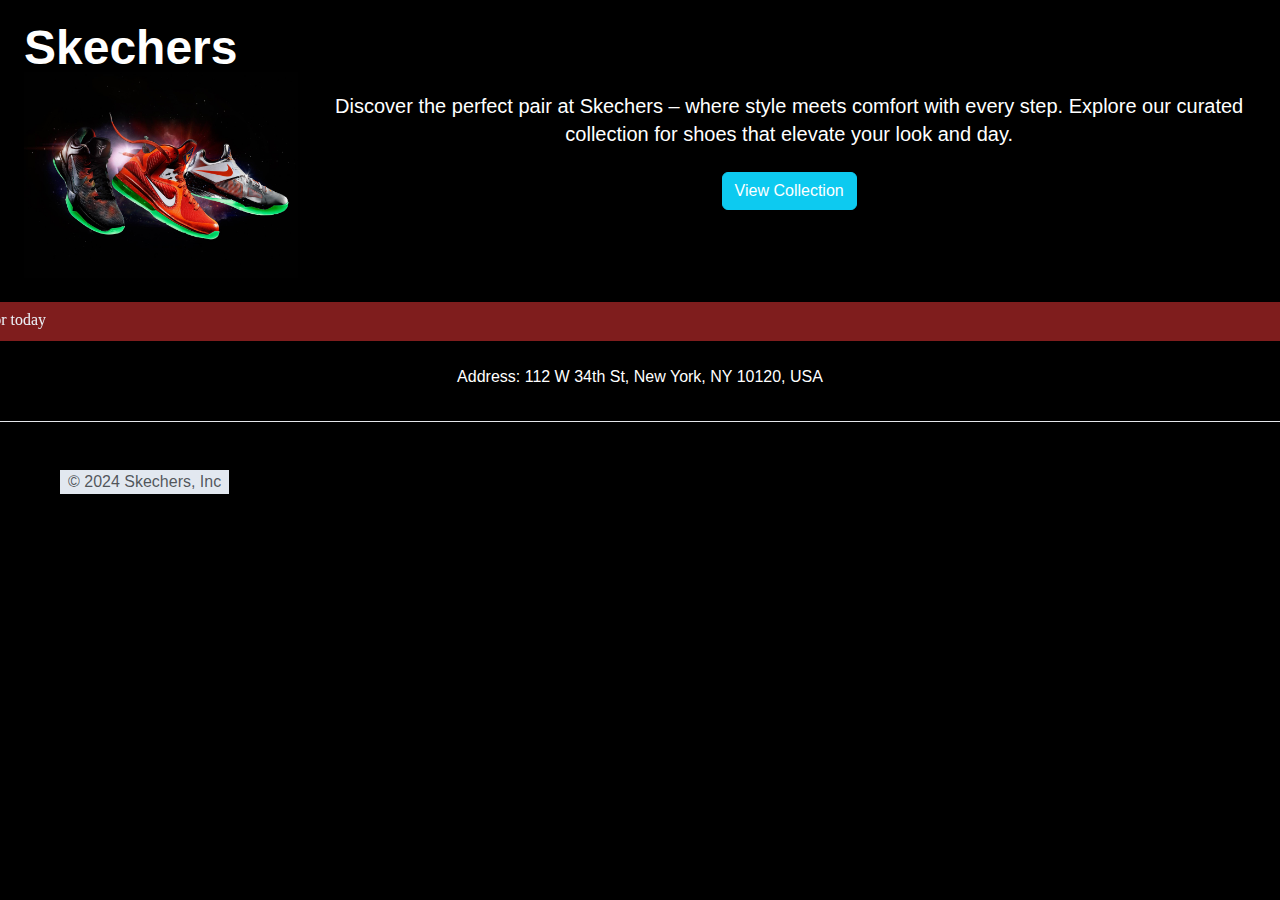
<file: index.html>
<!doctype html>
<html>
<head>
  <meta charset="UTF-8">
  <meta name="viewport" content="width=device-width, initial-scale=1.0">

  <link href="https://cdn.jsdelivr.net/npm/bootstrap@5.3.3/dist/css/bootstrap.min.css" rel="stylesheet" integrity="sha384-QWTKZyjpPEjISv5WaRU9OFeRpok6YctnYmDr5pNlyT2bRjXh0JMhjY6hW+ALEwIH" crossorigin="anonymous">
  <!-- <script src="https://cdn.tailwindcss.com"></script> -->
  <link rel="stylesheet" crossorigin href="./index-BWFiUUAh.css">
</head>
<body class="bg-black text-white">
  <div class="container mx-auto flex flex-col md:flex-row items-center p-4">
    <div class="box1">
      <h1 class="text-3xl md:text-5xl font-semibold">
      Skechers
    </h1>
    <img src="./R-CDsV4-Ik.jpeg">
    </div>
    <div class="mt-6 md:mt-0 md:ml-6 text-center md:text-left">
      <p class="text-lg md:text-xl">
        Discover the perfect pair at Skechers – where style meets comfort with every step. Explore our curated collection for shoes that elevate your look and day.
      </p>
      <button type="button" class="btn btn-info mt-4">
        <a href="./men.html" class="text-white no-underline">View Collection</a>
      </button>
    </div>
  </div>

  <h2 class="font-serif bg-red-900 text-sky-50 text-center py-2">
    <marquee direction="right">50% off/- Valid for today</marquee>
  </h2>

  <p class="text-center text-sm md:text-base mt-4">
    Address: 112 W 34th St, New York, NY 10120, USA
  </p>

  <footer class="w-full py-4 border-t mt-8">
    <div class="container mx-auto flex flex-col md:flex-row justify-between items-center text-center md:text-left">
      <div class="flex items-center">
        <svg class="bi w-6 h-6 md:w-8 md:h-8" fill="currentColor"><use xlink:href="#bootstrap"></use></svg>
        <span class="text-body-secondary bg-slate-200 px-2 ml-2">© 2024 Skechers, Inc</span>
      </div>
    </div>
  </footer>

  <script src="https://cdn.jsdelivr.net/npm/bootstrap@5.3.3/dist/js/bootstrap.bundle.min.js" integrity="sha384-YvpcrYf0tY3lHB60NNkmXc5s9fDVZLESaAA55NDzOxhy9GkcIdslK1eN7N6jIeHz" crossorigin="anonymous"></script>
</body>
</html>
</file>
<file: index-BWFiUUAh.css>
*,:before,:after{box-sizing:border-box;border-width:0;border-style:solid;border-color:#e5e7eb}:before,:after{--tw-content: ""}html,:host{line-height:1.5;-webkit-text-size-adjust:100%;-moz-tab-size:4;-o-tab-size:4;tab-size:4;font-family:ui-sans-serif,system-ui,sans-serif,"Apple Color Emoji","Segoe UI Emoji",Segoe UI Symbol,"Noto Color Emoji";font-feature-settings:normal;font-variation-settings:normal;-webkit-tap-highlight-color:transparent}body{margin:0;line-height:inherit}hr{height:0;color:inherit;border-top-width:1px}abbr:where([title]){-webkit-text-decoration:underline dotted;text-decoration:underline dotted}h1,h2,h3,h4,h5,h6{font-size:inherit;font-weight:inherit}a{color:inherit;text-decoration:inherit}b,strong{font-weight:bolder}code,kbd,samp,pre{font-family:ui-monospace,SFMono-Regular,Menlo,Monaco,Consolas,Liberation Mono,Courier New,monospace;font-feature-settings:normal;font-variation-settings:normal;font-size:1em}small{font-size:80%}sub,sup{font-size:75%;line-height:0;position:relative;vertical-align:baseline}sub{bottom:-.25em}sup{top:-.5em}table{text-indent:0;border-color:inherit;border-collapse:collapse}button,input,optgroup,select,textarea{font-family:inherit;font-feature-settings:inherit;font-variation-settings:inherit;font-size:100%;font-weight:inherit;line-height:inherit;letter-spacing:inherit;color:inherit;margin:0;padding:0}button,select{text-transform:none}button,input:where([type=button]),input:where([type=reset]),input:where([type=submit]){-webkit-appearance:button;background-color:transparent;background-image:none}:-moz-focusring{outline:auto}:-moz-ui-invalid{box-shadow:none}progress{vertical-align:baseline}::-webkit-inner-spin-button,::-webkit-outer-spin-button{height:auto}[type=search]{-webkit-appearance:textfield;outline-offset:-2px}::-webkit-search-decoration{-webkit-appearance:none}::-webkit-file-upload-button{-webkit-appearance:button;font:inherit}summary{display:list-item}blockquote,dl,dd,h1,h2,h3,h4,h5,h6,hr,figure,p,pre{margin:0}fieldset{margin:0;padding:0}legend{padding:0}ol,ul,menu{list-style:none;margin:0;padding:0}dialog{padding:0}textarea{resize:vertical}input::-moz-placeholder,textarea::-moz-placeholder{opacity:1;color:#9ca3af}input::placeholder,textarea::placeholder{opacity:1;color:#9ca3af}button,[role=button]{cursor:pointer}:disabled{cursor:default}img,svg,video,canvas,audio,iframe,embed,object{display:block;vertical-align:middle}img,video{max-width:100%;height:auto}[hidden]{display:none}*,:before,:after{--tw-border-spacing-x: 0;--tw-border-spacing-y: 0;--tw-translate-x: 0;--tw-translate-y: 0;--tw-rotate: 0;--tw-skew-x: 0;--tw-skew-y: 0;--tw-scale-x: 1;--tw-scale-y: 1;--tw-pan-x: ;--tw-pan-y: ;--tw-pinch-zoom: ;--tw-scroll-snap-strictness: proximity;--tw-gradient-from-position: ;--tw-gradient-via-position: ;--tw-gradient-to-position: ;--tw-ordinal: ;--tw-slashed-zero: ;--tw-numeric-figure: ;--tw-numeric-spacing: ;--tw-numeric-fraction: ;--tw-ring-inset: ;--tw-ring-offset-width: 0px;--tw-ring-offset-color: #fff;--tw-ring-color: rgb(59 130 246 / .5);--tw-ring-offset-shadow: 0 0 #0000;--tw-ring-shadow: 0 0 #0000;--tw-shadow: 0 0 #0000;--tw-shadow-colored: 0 0 #0000;--tw-blur: ;--tw-brightness: ;--tw-contrast: ;--tw-grayscale: ;--tw-hue-rotate: ;--tw-invert: ;--tw-saturate: ;--tw-sepia: ;--tw-drop-shadow: ;--tw-backdrop-blur: ;--tw-backdrop-brightness: ;--tw-backdrop-contrast: ;--tw-backdrop-grayscale: ;--tw-backdrop-hue-rotate: ;--tw-backdrop-invert: ;--tw-backdrop-opacity: ;--tw-backdrop-saturate: ;--tw-backdrop-sepia: ;--tw-contain-size: ;--tw-contain-layout: ;--tw-contain-paint: ;--tw-contain-style: }::backdrop{--tw-border-spacing-x: 0;--tw-border-spacing-y: 0;--tw-translate-x: 0;--tw-translate-y: 0;--tw-rotate: 0;--tw-skew-x: 0;--tw-skew-y: 0;--tw-scale-x: 1;--tw-scale-y: 1;--tw-pan-x: ;--tw-pan-y: ;--tw-pinch-zoom: ;--tw-scroll-snap-strictness: proximity;--tw-gradient-from-position: ;--tw-gradient-via-position: ;--tw-gradient-to-position: ;--tw-ordinal: ;--tw-slashed-zero: ;--tw-numeric-figure: ;--tw-numeric-spacing: ;--tw-numeric-fraction: ;--tw-ring-inset: ;--tw-ring-offset-width: 0px;--tw-ring-offset-color: #fff;--tw-ring-color: rgb(59 130 246 / .5);--tw-ring-offset-shadow: 0 0 #0000;--tw-ring-shadow: 0 0 #0000;--tw-shadow: 0 0 #0000;--tw-shadow-colored: 0 0 #0000;--tw-blur: ;--tw-brightness: ;--tw-contrast: ;--tw-grayscale: ;--tw-hue-rotate: ;--tw-invert: ;--tw-saturate: ;--tw-sepia: ;--tw-drop-shadow: ;--tw-backdrop-blur: ;--tw-backdrop-brightness: ;--tw-backdrop-contrast: ;--tw-backdrop-grayscale: ;--tw-backdrop-hue-rotate: ;--tw-backdrop-invert: ;--tw-backdrop-opacity: ;--tw-backdrop-saturate: ;--tw-backdrop-sepia: ;--tw-contain-size: ;--tw-contain-layout: ;--tw-contain-paint: ;--tw-contain-style: }.container{width:100%}@media (min-width: 640px){.container{max-width:640px}}@media (min-width: 768px){.container{max-width:768px}}@media (min-width: 1024px){.container{max-width:1024px}}@media (min-width: 1280px){.container{max-width:1280px}}@media (min-width: 1536px){.container{max-width:1536px}}.visible{visibility:visible}.collapse{visibility:collapse}.absolute{position:absolute}.relative{position:relative}.mx-auto{margin-left:auto;margin-right:auto}.my-0{margin-top:0;margin-bottom:0}.my-2{margin-top:.5rem;margin-bottom:.5rem}.my-4{margin-top:1rem;margin-bottom:1rem}.mb-0{margin-bottom:0}.mb-2{margin-bottom:.5rem}.mb-3{margin-bottom:.75rem}.mb-4{margin-bottom:1rem}.me-2{margin-inline-end:.5rem}.me-auto{margin-inline-end:auto}.ml-2{margin-left:.5rem}.ml-auto{margin-left:auto}.ms-2{margin-inline-start:.5rem}.mt-4{margin-top:1rem}.mt-6{margin-top:1.5rem}.mt-8{margin-top:2rem}.block{display:block}.flex{display:flex}.table{display:table}.hidden{display:none}.h-24{height:6rem}.h-6{height:1.5rem}.w-24{width:6rem}.w-6{width:1.5rem}.w-full{width:100%}.flex-col{flex-direction:column}.items-center{align-items:center}.justify-between{justify-content:space-between}.gap-2{gap:.5rem}.border{border-width:1px}.border-t{border-top-width:1px}.bg-black{--tw-bg-opacity: 1;background-color:rgb(0 0 0 / var(--tw-bg-opacity))}.bg-red-900{--tw-bg-opacity: 1;background-color:rgb(127 29 29 / var(--tw-bg-opacity))}.bg-slate-200{--tw-bg-opacity: 1;background-color:rgb(226 232 240 / var(--tw-bg-opacity))}.p-4{padding:1rem}.px-2{padding-left:.5rem;padding-right:.5rem}.px-4{padding-left:1rem;padding-right:1rem}.py-0{padding-top:0;padding-bottom:0}.py-2{padding-top:.5rem;padding-bottom:.5rem}.py-4{padding-top:1rem;padding-bottom:1rem}.py-5{padding-top:1.25rem;padding-bottom:1.25rem}.text-center{text-align:center}.font-serif{font-family:ui-serif,Georgia,Cambria,Times New Roman,Times,serif}.text-3xl{font-size:1.875rem;line-height:2.25rem}.text-lg{font-size:1.125rem;line-height:1.75rem}.text-sm{font-size:.875rem;line-height:1.25rem}.font-semibold{font-weight:600}.text-sky-50{--tw-text-opacity: 1;color:rgb(240 249 255 / var(--tw-text-opacity))}.text-white{--tw-text-opacity: 1;color:rgb(255 255 255 / var(--tw-text-opacity))}.no-underline{text-decoration-line:none}.shadow-sm{--tw-shadow: 0 1px 2px 0 rgb(0 0 0 / .05);--tw-shadow-colored: 0 1px 2px 0 var(--tw-shadow-color);box-shadow:var(--tw-ring-offset-shadow, 0 0 #0000),var(--tw-ring-shadow, 0 0 #0000),var(--tw-shadow)}body{margin:0;font-family:Arial,sans-serif}.container{padding:20px}@media (max-width: 768px){.container{flex-direction:column;text-align:center}h1{font-size:2rem}p{font-size:.6rem;padding-top:10px}img{width:100px;margin:10px auto}}@media (min-width: 769px) and (max-width: 1024px){.container{flex-direction:row;justify-content:space-between;text-align:left}h1{font-size:2.5rem}p{font-size:.8rem;padding-top:20px}img{width:400px}}@media (min-width: 1025px){.container{flex-direction:row;justify-content:space-between}h1{font-size:3rem}p{font-size:.6rem}img{width:400px}}a{text-decoration:none;color:#f0f8ff}@media (min-width: 768px){.md\:my-0{margin-top:0;margin-bottom:0}.md\:ml-6{margin-left:1.5rem}.md\:mt-0{margin-top:0}.md\:h-32{height:8rem}.md\:h-8{height:2rem}.md\:w-32{width:8rem}.md\:w-8{width:2rem}.md\:flex-row{flex-direction:row}.md\:text-left{text-align:left}.md\:text-5xl{font-size:3rem;line-height:1}.md\:text-base{font-size:1rem;line-height:1.5rem}.md\:text-xl{font-size:1.25rem;line-height:1.75rem}}
</file>
